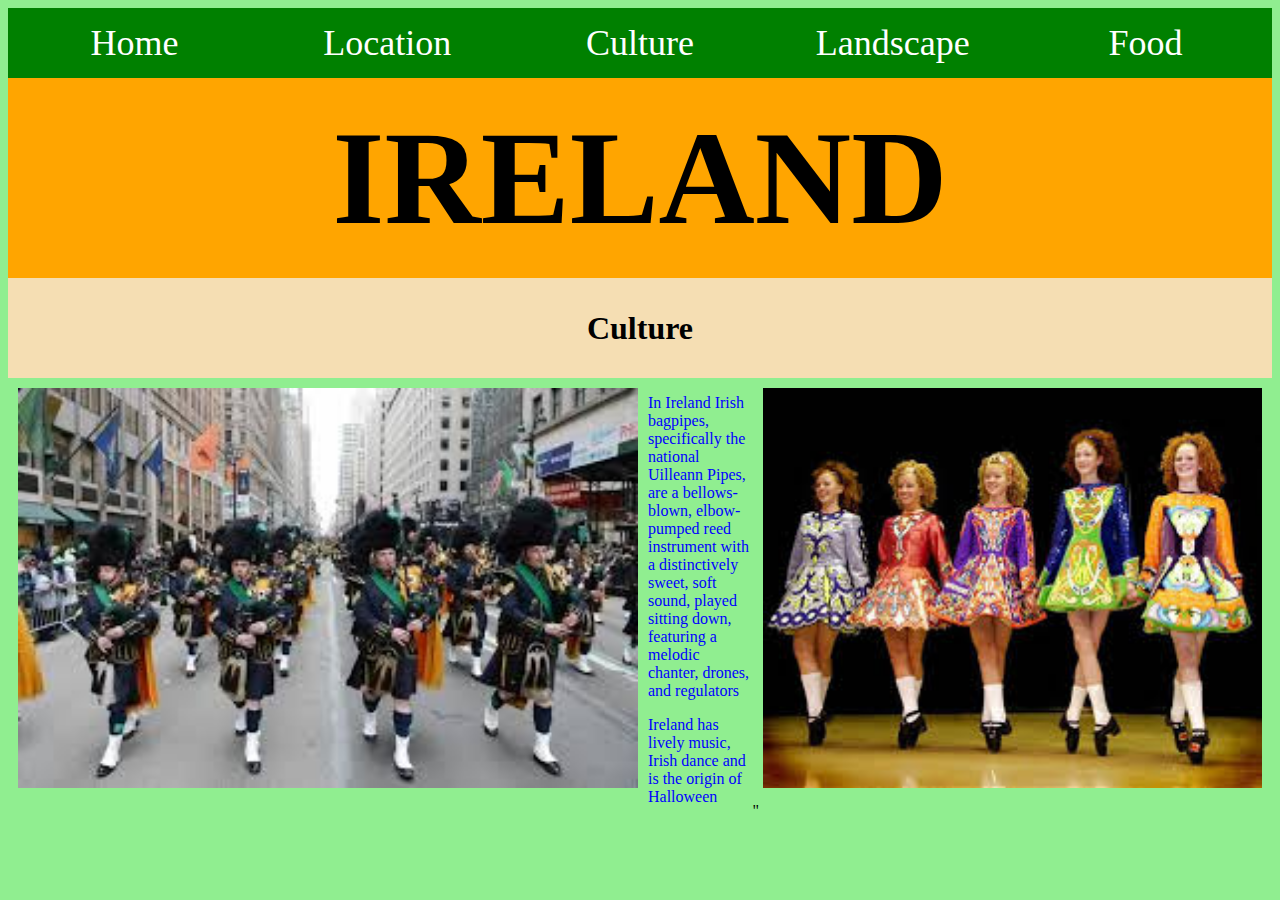
<file: culture.html>
<!DOCTYPE html>
<!-- Ireland website -->

<html>
  <head>
    <title>Ireland</title>
    <link href="style.css" rel="stylesheet" type="text/css" />
  </head>

  <body>
        
      <nav class="container" id="nav">         
        <a href="index.html">Home</a>
        <a href="location.html">Location</a>
        <a href="culture.html">Culture</a>
        <a href="landscape.html">Landscape</a>
        <a href="food.html">Food</a>
      </nav>
        
    <div class="banner container"> 
      <h1 style="font-size: 100pt;"> IRELAND </h1>
    </div>

    <div class="heading container"> 
        <h1> Culture </h1>  
    </div>
    <div class="main container">      
        <div>
            <img src="[data-uri]">

             
            
            
         
        </div> 
        <div>
            <p> In Ireland Irish bagpipes, specifically the national Uilleann Pipes, are a bellows-blown, elbow-pumped reed instrument with a distinctively sweet, soft sound, played sitting down, featuring a melodic chanter, drones, and regulators</p>
            <p>Ireland has lively music, Irish dance and is the origin of Halloween</p>
             </div>
             <div>
            <img src="[data-uri]"> "
          </div>
</body>
</html>
</file>
<file: style.css>
.container{
  display:flex;
}
.container div{
  flex:1;
}

nav{
  background-color: green;
  height:70px;
  align-items: center;
}

nav a {
  flex:1;
  color:white;
  font-size: 36px;
  text-decoration-line: none;
  text-align:center;
}
nav a:hover{
  width:20%;
  background-color: black


}
.banner{
  height: 200px;
  justify-content: center;
  align-items: center;
  background-color: orange;
}
.heading{
  height: 100px;
  justify-content: center;
  align-items: center;
  background-color:wheat;
  color:black;
}
.main div img{
  height:400px;
  border-radius:10px;
  padding:10px;
  

}




body{
  background-color: lightgreen;
    
}
p{
  color:blue;
}
</file>
